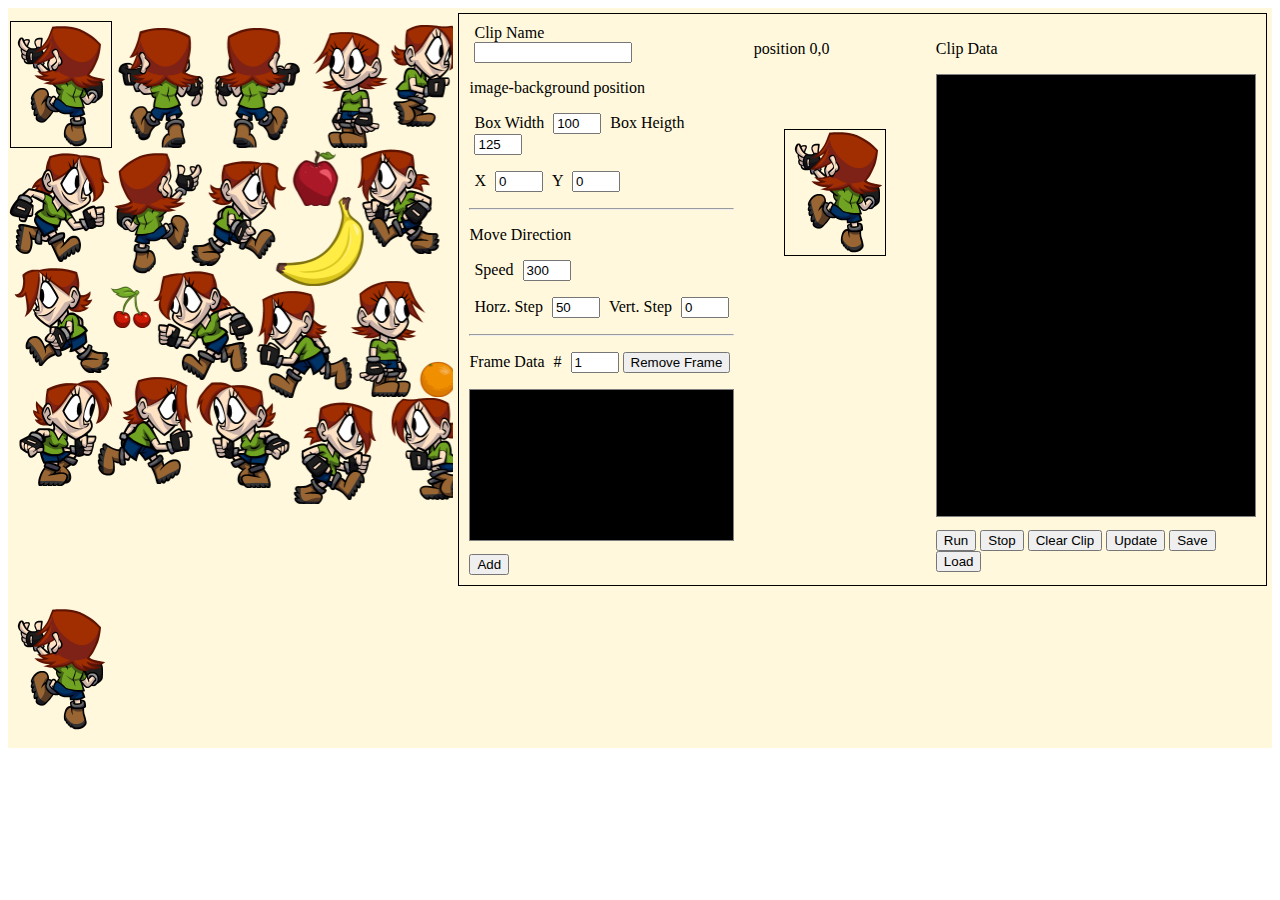
<file: walker.html>
<!DOCTYPE html>
<html lang="en">
    <head>
        <title>Space Invaders</title>
        <link rel="stylesheet" href="style_walker.css">
        <script src="https://ajax.googleapis.com/ajax/libs/jquery/3.5.1/jquery.min.js"></script>
    </head>

    <body>
        <div id="demo" class="animator row">
            <div id="frame-img" class="frame"></div>
            <p id="image"> </p>
            <div id="editor" class="editor row animator">
                <div class="column">
                    <label for="tag-name">Clip Name</label><br>
                    <input id="tag-name" type="text" name="tag-name" value="">

                    <p> image-background position</p>
                    <p>
                        <label for="box-width">Box Width</label>
                        <input class="xy-box" id="box-width" type="number" name="box-width" value="100">
                        <label for="box-heigth">Box Heigth</label>
                        <input class="xy-box" id="box-heigth" type="number" name="box-heigth" value="125">
                    </p>
                    <p>
                        <label for="pos-x">X</label>
                        <input class="xy-box" id="pos-x" type="number" name="pos-x" value="0">

                        <label for="pos-y">Y</label>
                        <input class="xy-box" id="pos-y" type="number" name="pos-y" value="0">
                    </p>
                    <hr>
                    <p>Move Direction</p>
                    <label for="speed">Speed</label>
                    <input id="speed" type="number" name="speed" class="xy-box" value="300">
                    <p>
                        <label for="horzStep">Horz. Step</label>
                        <input id="horzStep" type="number" name="horzStep" class="xy-box" value="50">
                        <label for="vertStep">Vert. Step</label>
                        <input id="vertStep" type="number" name="vertStep" class="xy-box" value="0">
                    </p>
                    <hr>
                    <p>
                        Frame Data
                        <label for="frame"> #</label>
                        <input id="frame" type="number" name="frame" class="xy-box" value="1">
                        <button type="button" name="remove-btn" onclick="removeFrame()">Remove Frame</button>
                    </p>
                    <pre id="json-frame" contenteditable="true"></pre>
                    <button type="button" name="add-btn" onclick="addFrame()">Add</button>
                </div>
                <div class="column animator">
                    <p style="margin-left: 20px;">position <span id="edtrPos">0,0</span></p>
                    <p id="imgEdtr" class="frame"></p>
                </div>
                <div class="column">
                    <p>Clip Data</p>
                    <pre id="json-clip" contenteditable="true"></pre>
                    <div class="row">
                        <button type="button" name="run-btn" onclick="runClip()">Run</button>
                        <button type="button" name="stop-btn" onclick="stopClip()">Stop</button>
                        <button type="button" name="clear-btn" onclick="clearClip()">Clear Clip</button>
                        <button type="button" name="update-btn" onclick="updateClip()">Update</button>
                        <button type="button" name="save-btn" onclick="saveClip()">Save</button>
                        <button type="button" name="load-btn" onclick="loadClip()">Load</button>
                    </div>
                </div>
            </div>
        </div>
        <div class="animator preview-clip">
            <p id="imgAm"></p>
        </div>

    </body>
    <script type="text/javascript">

        // var  tID; // variable to clear the setInterval()
        // var start = true;
        // function animateScript() {
        //     var    position = 256; //start position image slicer
        //     const  interval = 300; //600 ms of interval
        //     var    frame = 0, offset = 0;
        //     var    demo = document.getElementById("demo");
        //     var    img = document.getElementById("image");
        //     if (start){
        //         start = false;
        //         tID = setInterval ( () => {
        //             img.style.backgroundPosition =`-${position}px 0px`;
        //             img.style.left = `${offset}px`;
        //             ++ frame
        //             document.getElementById("pos").innerHTML = position+ " frame "+ frame + " offset "+ offset +" "+ demo.width;
        //             if(offset > demo.width) offset = -10;
        //             if (position < 1536) {
        //                 position = position + 230;
        //                 offset += 10;
        //                 if(offset  > 1600)offset = 0;
        //             } //we increment the position by 230 each time
        //             else {
        //                 position = 265; //reset to 265px, once position exceeds 1536px
        //                 frame = 0
        //                 offset += 20;
        //             }
        //         }
        //         , interval );
        //     }
        // }
        var editor  = document.getElementById("imgEdtr");
        var jsonPre = document.getElementById("json-frame");
        var imgAm   = document.getElementById("imgAm");
        var picLeft = 0, picTop = 0, horzPos, vertPos, frameJson={};
        var img = document.getElementById('imgEdtr');
        var image = document.getElementById('image');
        var style = img.currentStyle || window.getComputedStyle(img, false);
        var imageUrl = style.backgroundImage.slice(4, -1).replace(/"/g, "");
        var clipJson ={
            clipName:"",
            url:imageUrl,
            frames:[],
            speed:300
            };
        var max = 1;
        var poslft = 0, postop;

        document.onkeydown = function(e) {
            var pic_pos_x = parseInt(document.getElementById("pos-x").value);
            var pic_pos_y = parseInt(document.getElementById("pos-y").value);
            var box_width = parseInt(document.getElementById("box-width").value);
            var box_heigth= parseInt(document.getElementById("box-heigth").value);
            var speed    = parseInt(document.getElementById("speed").value);
            var horzStep = parseInt(document.getElementById("horzStep").value);
            var vertStep = parseInt(document.getElementById("vertStep").value);
            var frame    = parseInt(document.getElementById("frame").value);
            var frameImg = document.getElementById("frame-img");

            horzPos = pic_pos_x > 0 ? pic_pos_x : box_width;
            vertPos = pic_pos_y > 0 ? pic_pos_y : box_heigth;

            console.log(e.keyCode);
            switch (e.keyCode) {
                case 37:
                    picLeft -= horzPos;
                    poslft -= horzStep;
                    break;
                case 39:
                    picLeft += horzPos;
                    poslft += horzStep;
                    break;
                case 38:
                    picTop -= vertPos ;
                    break;
                case 40:
                    picTop += vertPos;
                    break;
                case 13:
                    addFrame();
                    break;
                default:
            }
            max = Math.max(frame,max)
            if(picLeft > image.width) picLeft = 0;
            if(picLeft < 0 ) picLeft = image.width -frameImg;

            frameJson = {
                clipName:   document.getElementById("tag-name").value,
                picTop:   picTop,
                picLeft:  picLeft,
                frame:    frame,
                speed:    speed,
                horzMove: horzStep,
                vertMove: vertStep,
            }
            frameImg.style.left =`${picLeft+pic_pos_x}px`;
            frameImg.style.top = `${picTop+pic_pos_y}px`;
            editor.style.backgroundPosition =`-${picLeft}px ${picTop}px`;
            imgAm.style.backgroundPosition =`-${picLeft}px ${picTop}px`;
            imgAm.style.left = `${poslft}px`;

            document.getElementById("edtrPos").innerHTML =`${picLeft}px ${picTop}px`
            document.getElementById("json-frame").innerHTML = JSON.stringify(frameJson,null,4);
        }
        function addFrame(){
            var frame = parseInt(document.getElementById("frame").value);
            clipJson.clipName = frameJson.clipName;
            clipJson.frames.push(frameJson);
            document.getElementById("json-clip").innerHTML = JSON.stringify(clipJson,null,4);
            ++ frame
            document.getElementById("frame").value = frame;

        }
        function removeFrame(){
            var frame = parseInt(document.getElementById("frame").value);
            clipJson.frames.splice(frame-1,1);
        }
        function updateClip(){
            console.log("clip Changed");
            clipJson =JSON.parse(document.getElementById("json-clip").innerHTML);
            console.log(clipJson);
        }
        var timerID; // variable to clear the setInterval()
        function runClip(){
            clearInterval(timerID);
            console.log("run clip");
            frames = clipJson.frames
            var posLeft = 0;
            var fc = 0
            timerID = setInterval (()=> {
                frame = clipJson.frames[fc++];
                if(frame){
                    posLeft += frame.horzMove;
                    imgAm.style.backgroundPosition =`${frame.picLeft}px ${frame.picTop}px`;
                    imgAm.style.left = `${posLeft}px`;
                }else{
                    fc=0;
                    //clearInterval(timerID)
                }
            },300);

        }
        function stopClip(){
            clearInterval(timerID)
        }
    </script>
</html>
</file>
<file: style_walker.css>
#image {
  /* height: 256px;
  width: 100%;
  background: url(https://miro.medium.com/max/1400/1*WhDjw8GiV5o0flBXM4LXEw.png) 0px 0px; */
  height: 480px;
  width: 455px  ;
  background:url('assets/girl.png');
  position: relative;
  left: 0;
}
#demo {
    display:flex;
    flex-direction: row;
    width: 100%;
    height: 25%;
    overflow: hidden;
}
.frame{

    /* width: 190px;
    height: 256px; */
    width: 100px;
    height: 125px;
    border: solid 1px;
    position: absolute;
    left: 10px;
    top: 21px;
}
#editor {
    display: flex;
    flex-direction: row;
    border: solid 1px;
    margin: 5px;
    padding: 10px;
    height: 40%;
}
#imgEdtr{
    /* height: 256px;
    width: 256px;
    background: url(https://miro.medium.com/max/1400/1*WhDjw8GiV5o0flBXM4LXEw.png) 0px 0px; */
    height: 125px;
    width: 100px;
    margin: 50px;
    background:url('assets/girl.png');
    position: relative;
    left: 0;
}
#imgAm{
    /* height: 256px;
    width: 256px;
    background: url(https://miro.medium.com/max/1400/1*WhDjw8GiV5o0flBXM4LXEw.png) 0px 0px; */
    height: 125px;
    width: 100px;
    background:url('assets/girl.png');
    position: relative;
    left: 300;
}
#json-frame {
    width: inherit;
    height: 150px;
    background-color: black;
    color: white;
    border: solid 1px gray;
}
#json-clip{
    min-width: 250px;
    min-height: 80%;
    height: 375px;
    overflow:scroll;
    background-color: black;
    color: white;
    border: solid 1px gray;
    overflow-x: hidden;
}
.xy-box{
    width: 40px;
    margin-left: 5px;
}

#tag-name{
    margin-left: 5px;
    width: 150px;

}
label { margin-left:  5px;}
.animator{
    background-color: cornsilk;
}
.preview-clip{
    width: 100%;
    height: 30%;
    overflow: hidden;
}
.flip-horizontally {
  transform: scaleX(-1);
}
</file>
